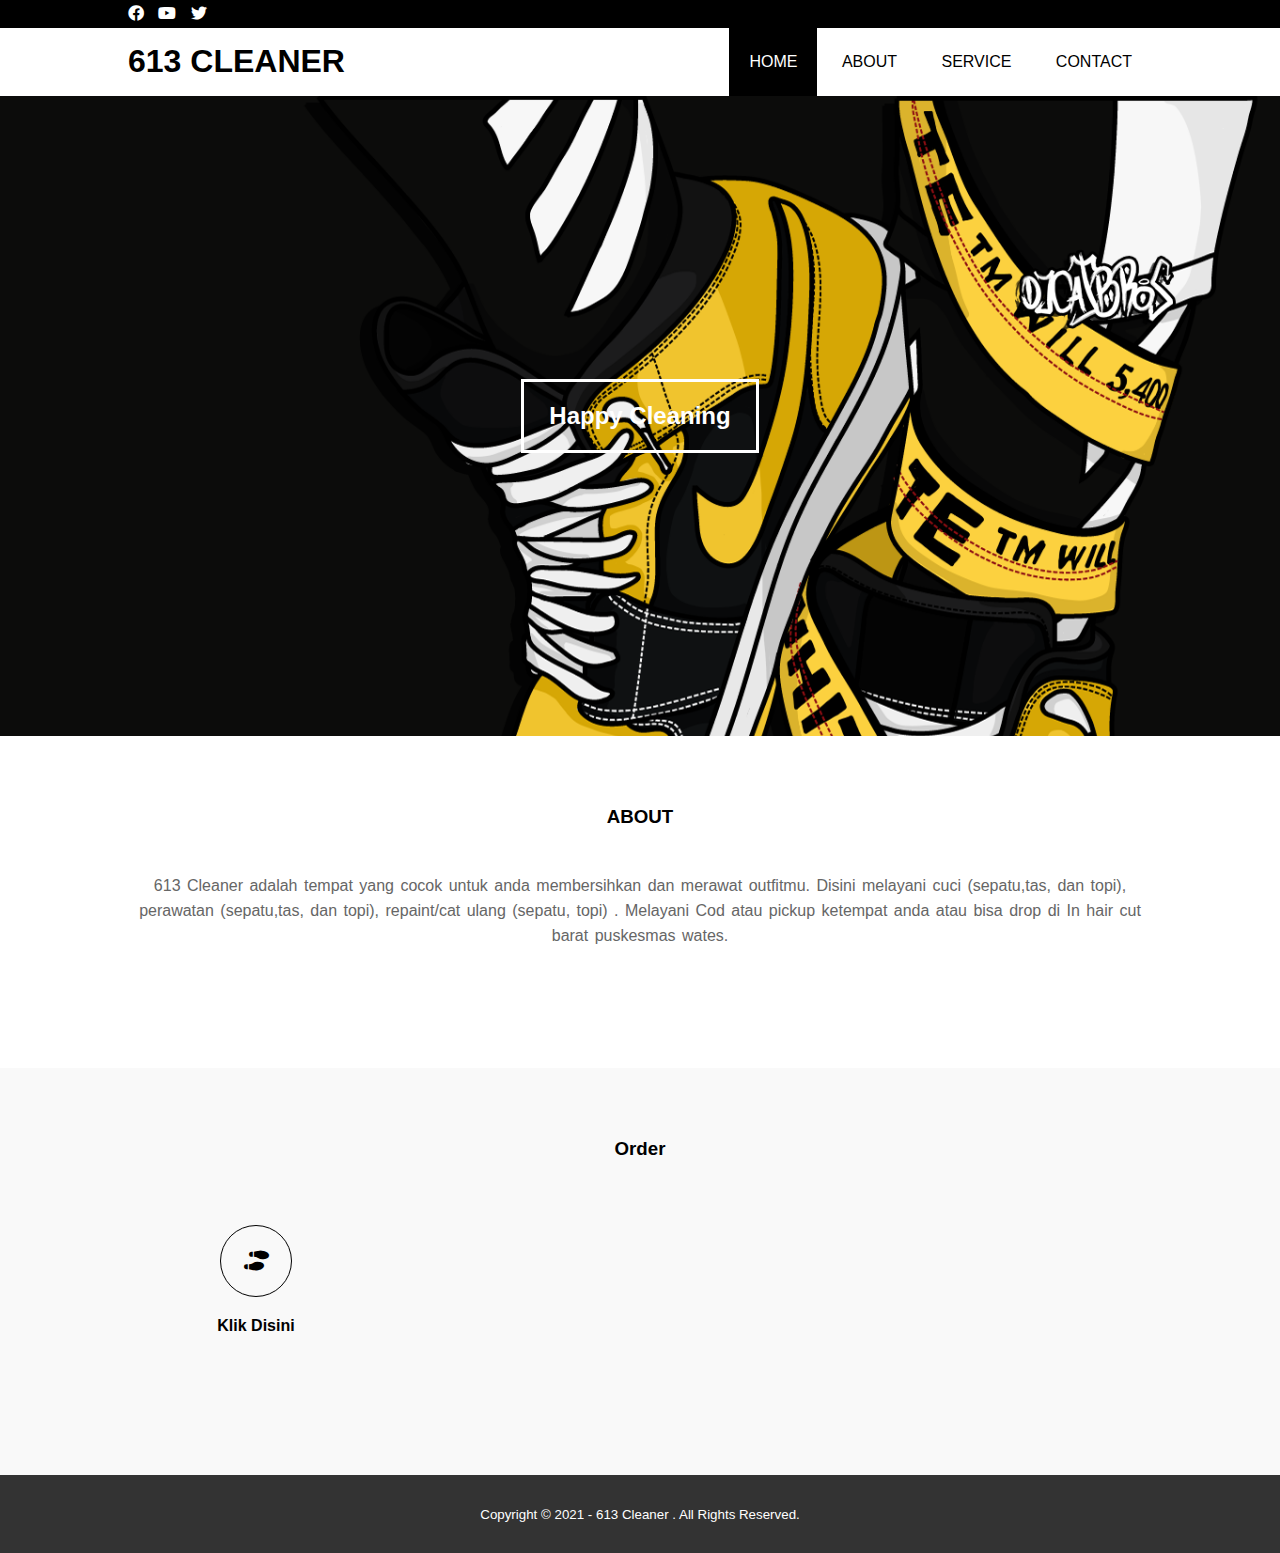
<file: index.html>
<!DOCTYPE html>
<html>
<head>
	<meta charset="utf-8">
	<meta name="viewport" content="width=device-width, initial-scale=1">
	<title>613Cleaner</title>
	<link rel="stylesheet" type="text/css" href="css/style.css">
	<link rel="stylesheet" type="text/css" href="https://cdnjs.cloudflare.com/ajax/libs/font-awesome/5.13.0/css/all.min.css">
	<script src="https://code.jquery.com/jquery-3.5.1.min.js" integrity="sha256-9/aliU8dGd2tb6OSsuzixeV4y/faTqgFtohetphbbj0=" crossorigin="anonymous"></script>
</head>
<body>
	<!-- loader -->
	<div class="bg-loader">
		<div class="loader"></div>
	</div>

	<!-- header -->
	<div class="medsos">
		<div class="container">
			<ul>
				<li><a href="#"><i class="fab fa-facebook"></i></a></li>
				<li><a href="#"><i class="fab fa-youtube"></i></a></li>
				<li><a href="#"><i class="fab fa-twitter"></i></a></li>
			</ul>
		</div>
	</div>
	<header>
		<div class="container">
			<h1><a href="index.html">613 CLEANER</a></h1>
			<ul>
				<li class="active"><a href="index.html">HOME</a></li>
				<li><a href="about.html">ABOUT</a></li>
				<li><a href="service.html">SERVICE</a></li>
				<li><a href="contact.html">CONTACT</a></li>
			</ul>
		</div>
	</header>

	<!-- banner -->
	<section class="banner">
		<h2>Happy Cleaning</h2>
	</section>

	<!-- about -->
	<section class="about">
		<div class="container">
			<h3>ABOUT</h3>
			<p>613 Cleaner adalah tempat yang cocok untuk anda membersihkan dan merawat outfitmu. Disini melayani cuci (sepatu,tas, dan topi), perawatan (sepatu,tas, dan topi), repaint/cat ulang (sepatu, topi) . Melayani Cod atau pickup ketempat anda atau bisa drop di In hair cut barat puskesmas wates.</p>
		</div>
	</section>

	<!-- service -->
	<section class="service">
		<div class="container">
			<h3>Order</h3>
			<div class="box">
				<div class="col-4">
					<div class="icon"><i class="fas fa-shoe-prints"></i></div>
					<h4><a href="https://api.whatsapp.com/send/?phone=%2B6282242103535&text&app_absent=0">Klik Disini </h4>
				</div>
				
			</div>
		</div>
	</section>

	<!-- footer -->
	<footer>
		<div class="container">
			<small>Copyright &copy; 2021 - 613 Cleaner . All Rights Reserved.</small>
		</div>
	</footer>


	<script type="text/javascript">
		$(document).ready(function(){
			$(".bg-loader").hide();
		})
	</script>
</body>
</html>
</file>
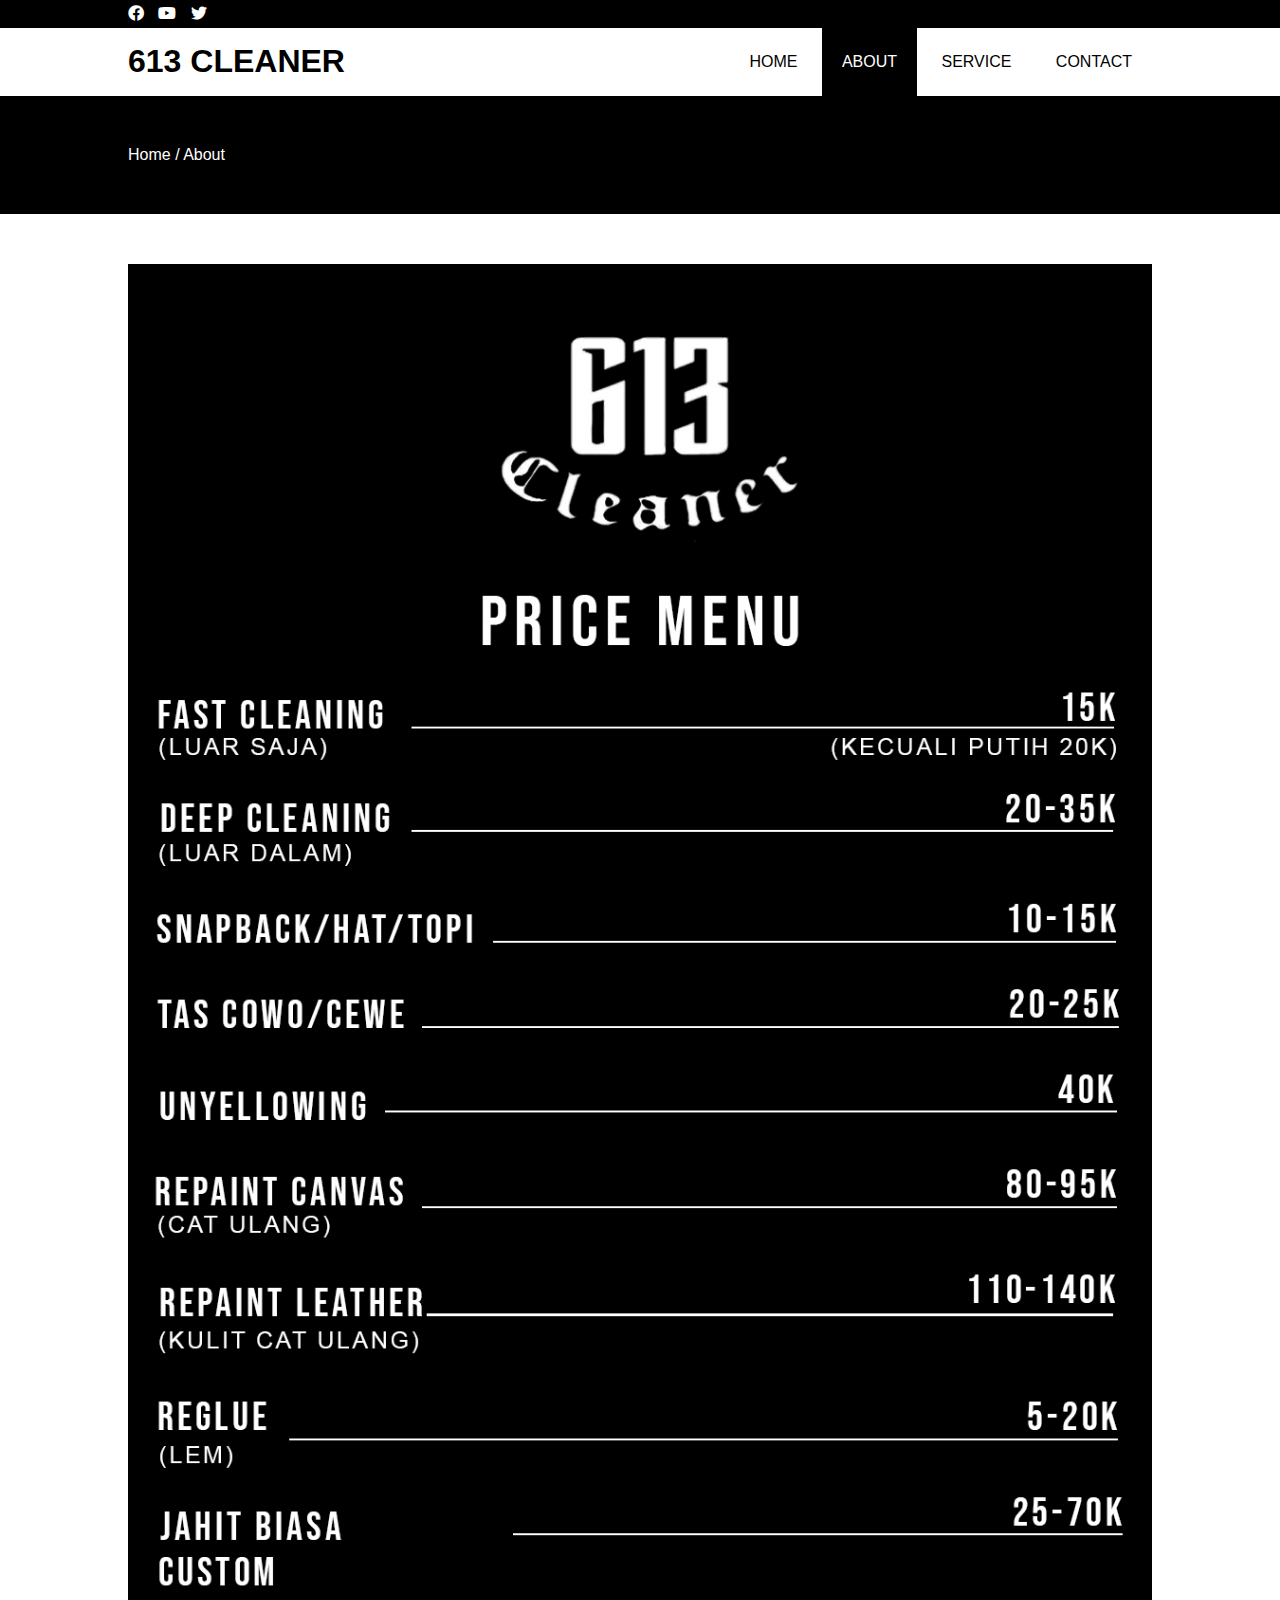
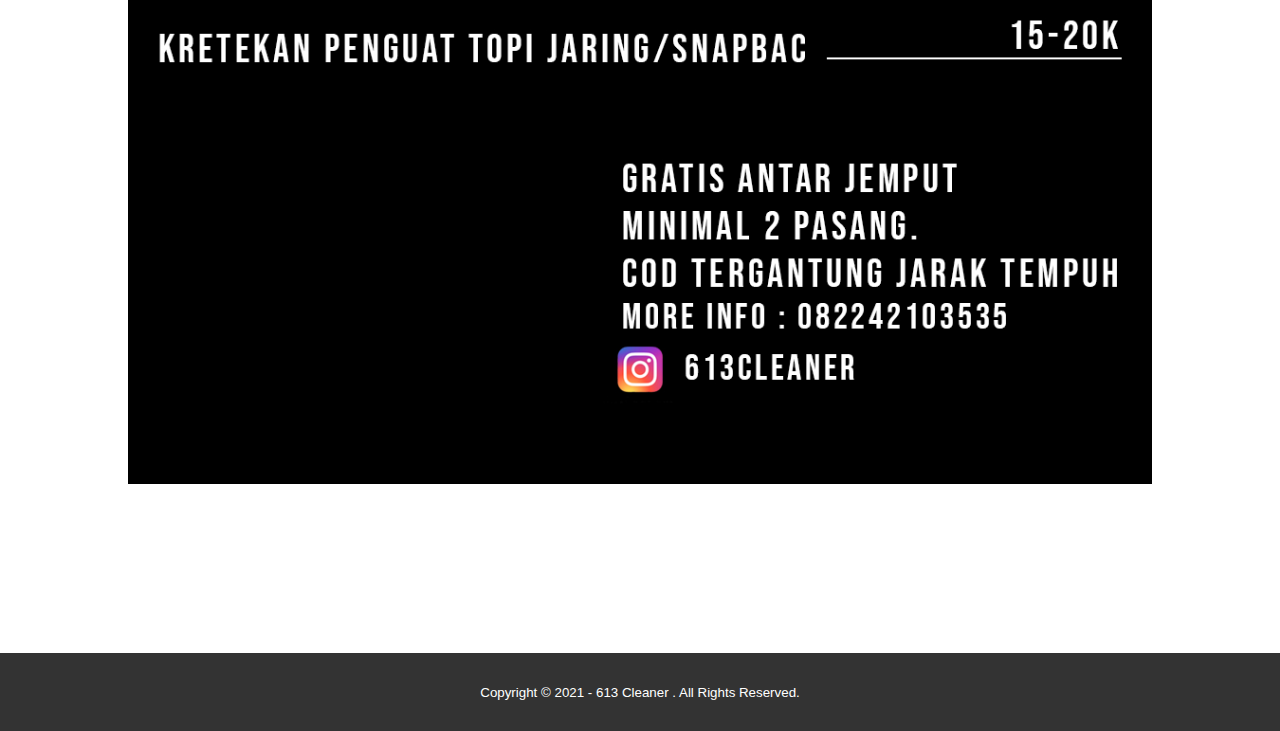
<file: about.html>
<!DOCTYPE html>
<html>
<head>
	<meta charset="utf-8">
	<meta name="viewport" content="width=device-width, initial-scale=1">
	<title>613 Cleaner</title>
	<link rel="stylesheet" type="text/css" href="css/style.css">
	<link rel="stylesheet" type="text/css" href="https://cdnjs.cloudflare.com/ajax/libs/font-awesome/5.13.0/css/all.min.css">
	<script src="https://code.jquery.com/jquery-3.5.1.min.js" integrity="sha256-9/aliU8dGd2tb6OSsuzixeV4y/faTqgFtohetphbbj0=" crossorigin="anonymous"></script>
</head>
<body>
	<!-- loader -->
	<div class="bg-loader">
		<div class="loader"></div>
	</div>

	<!-- header -->
	<div class="medsos">
		<div class="container">
			<ul>
				<li><a href="#"><i class="fab fa-facebook"></i></a></li>
				<li><a href="#"><i class="fab fa-youtube"></i></a></li>
				<li><a href="#"><i class="fab fa-twitter"></i></a></li>
			</ul>
		</div>
	</div>
	<header>
		<div class="container">
			<h1><a href="index.html">613 CLEANER</a></h1>
			<ul>
				<li><a href="index.html">HOME</a></li>
				<li class="active"><a href="about.html">ABOUT</a></li>
				<li><a href="service.html">SERVICE</a></li>
				<li><a href="contact.html">CONTACT</a></li>
			</ul>
		</div>
	</header>

	<!-- label -->
	<section class="label">
		<div class="container">
			<p>Home / About</p>
		</div>
	</section>

	<!-- about -->
	<section class="about">
		<div class="container">
			<img src="img/PRINCE.jpg" width="100%">
			<h3></h3>
			<p></p>
			
		</div>
	</section>

	<!-- footer -->
	<footer>
		<div class="container">
			<small>Copyright &copy; 2021 - 613 Cleaner . All Rights Reserved.</small>
		</div>
	</footer>


	<script type="text/javascript">
		$(document).ready(function(){
			$(".bg-loader").hide();
		})
	</script>
</body>
</html>
</file>
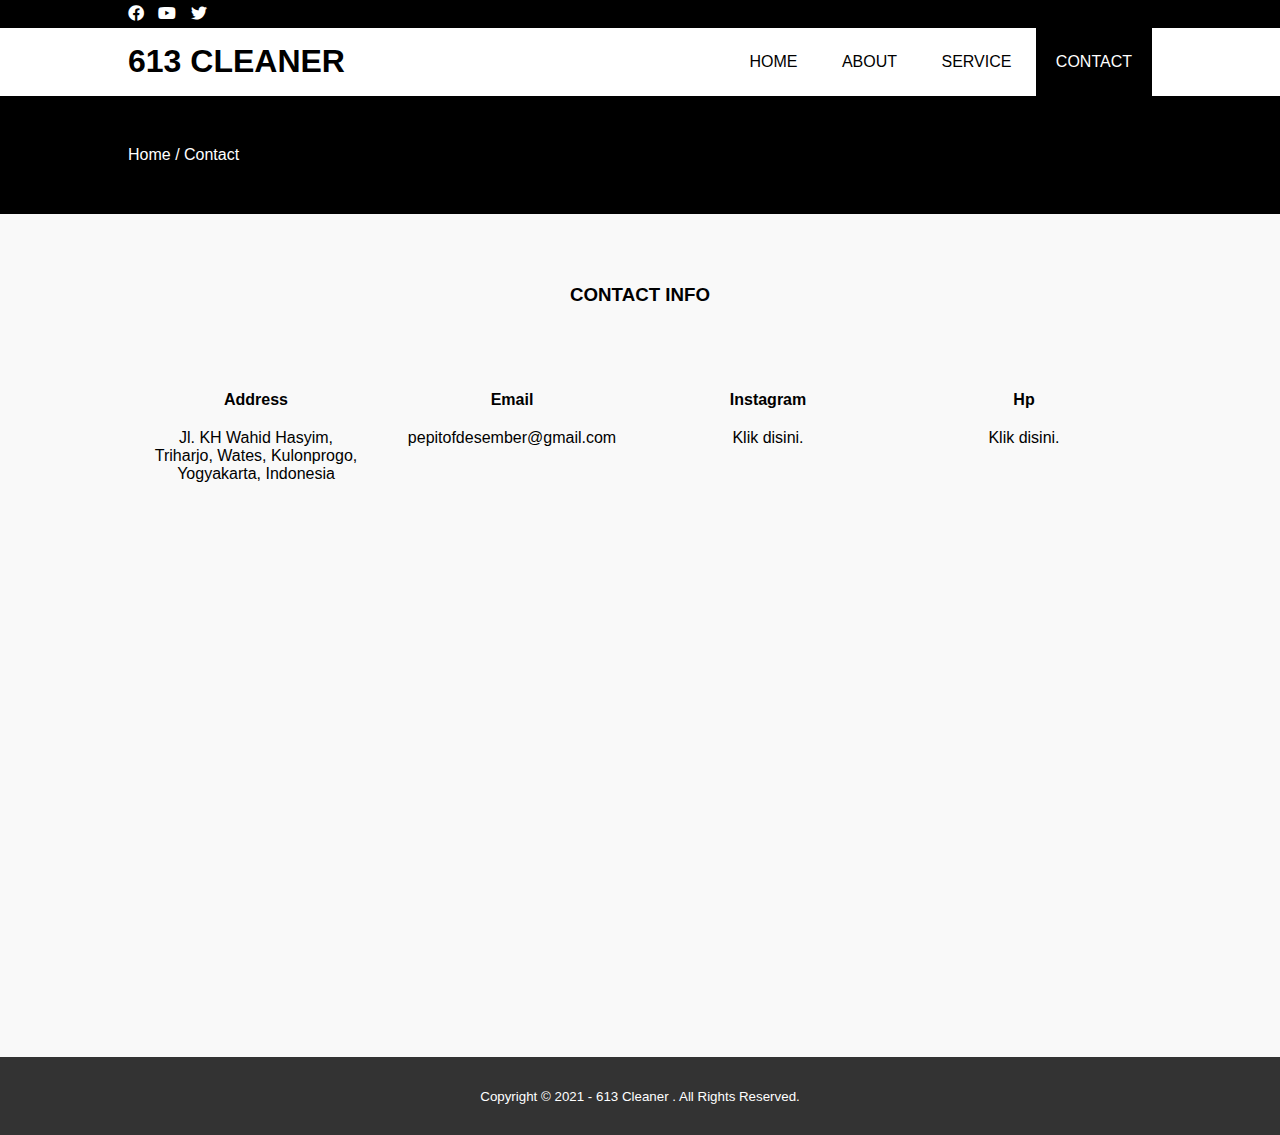
<file: contact.html>
<!DOCTYPE html>
<html>
<head>
	<meta charset="utf-8">
	<meta name="viewport" content="width=device-width, initial-scale=1">
	<title>613 Cleaner</title>
	<link rel="stylesheet" type="text/css" href="css/style.css">
	<link rel="stylesheet" type="text/css" href="https://cdnjs.cloudflare.com/ajax/libs/font-awesome/5.13.0/css/all.min.css">
	<script src="https://code.jquery.com/jquery-3.5.1.min.js" integrity="sha256-9/aliU8dGd2tb6OSsuzixeV4y/faTqgFtohetphbbj0=" crossorigin="anonymous"></script>
</head>
<body>
	<!-- loader -->
	<div class="bg-loader">
		<div class="loader"></div>
	</div>

	<!-- header -->
	<div class="medsos">
		<div class="container">
			<ul>
				<li><a href="#"><i class="fab fa-facebook"></i></a></li>
				<li><a href="#"><i class="fab fa-youtube"></i></a></li>
				<li><a href="#"><i class="fab fa-twitter"></i></a></li>
			</ul>
		</div>
	</div>
	<header>
		<div class="container">
			<h1><a href="index.html">613 CLEANER</a></h1>
			<ul>
				<li><a href="index.html">HOME</a></li>
				<li><a href="about.html">ABOUT</a></li>
				<li><a href="service.html">SERVICE</a></li>
				<li class="active"><a href="contact.html">CONTACT</a></li>
			</ul>
		</div>
	</header>

	<!-- label -->
	<section class="label">
		<div class="container">
			<p>Home / Contact</p>
		</div>
	</section>

	<!-- service -->
	<section class="service">
		<div class="container">
			<h3>CONTACT INFO</h3>
			<div class="box">
				<div class="col-4">
					<h4>Address</h4>
					<p>Jl. KH Wahid Hasyim, Triharjo, Wates, Kulonprogo, Yogyakarta, Indonesia </p>
				</div>
				<div class="col-4">
					<h4>Email</h4>
					<a href="mailto:pepitofdesember@gmail.com">
						pepitofdesember@gmail.com
					</a>
				</div>
				<div class="col-4">
					<h4>Instagram</h4>
					<a href="https://www.instagram.com/613cleaner/"> Klik disini.</a>
				</div>
				<div class="col-4">
					<h4>Hp</h4>
					<a href="https://api.whatsapp.com/send/?phone=%2B6282242103535&text&app_absent=0"> Klik disini.</a>
				</div>
			</div>
			<iframe src="https://www.google.com/maps/embed?pb=!1m18!1m12!1m3!1d247.00156249491764!2d110.13319221675272!3d-7.892453120229315!2m3!1f0!2f0!3f0!3m2!1i1024!2i768!4f13.1!3m3!1m2!1s0x2e7ae37c7960ed51%3A0xcd9e8df8b2852568!2zN8KwNTMnMzMuMCJTIDExMMKwMDcnNTkuNiJF!5e0!3m2!1sid!2sid!4v1604654670409!5m2!1sid!2sid" width="100%" height="450" frameborder="0" style="border:0;" allowfullscreen="" aria-hidden="false" tabindex="0"></iframe>
		</div>
	</section>

	<!-- footer -->
	<footer>
		<div class="container">
			<small>Copyright &copy; 2021 - 613 Cleaner . All Rights Reserved.</small>
		</div>
	</footer>


	<script type="text/javascript">
		$(document).ready(function(){
			$(".bg-loader").hide();
		})
	</script>
</body>
</html>
</file>
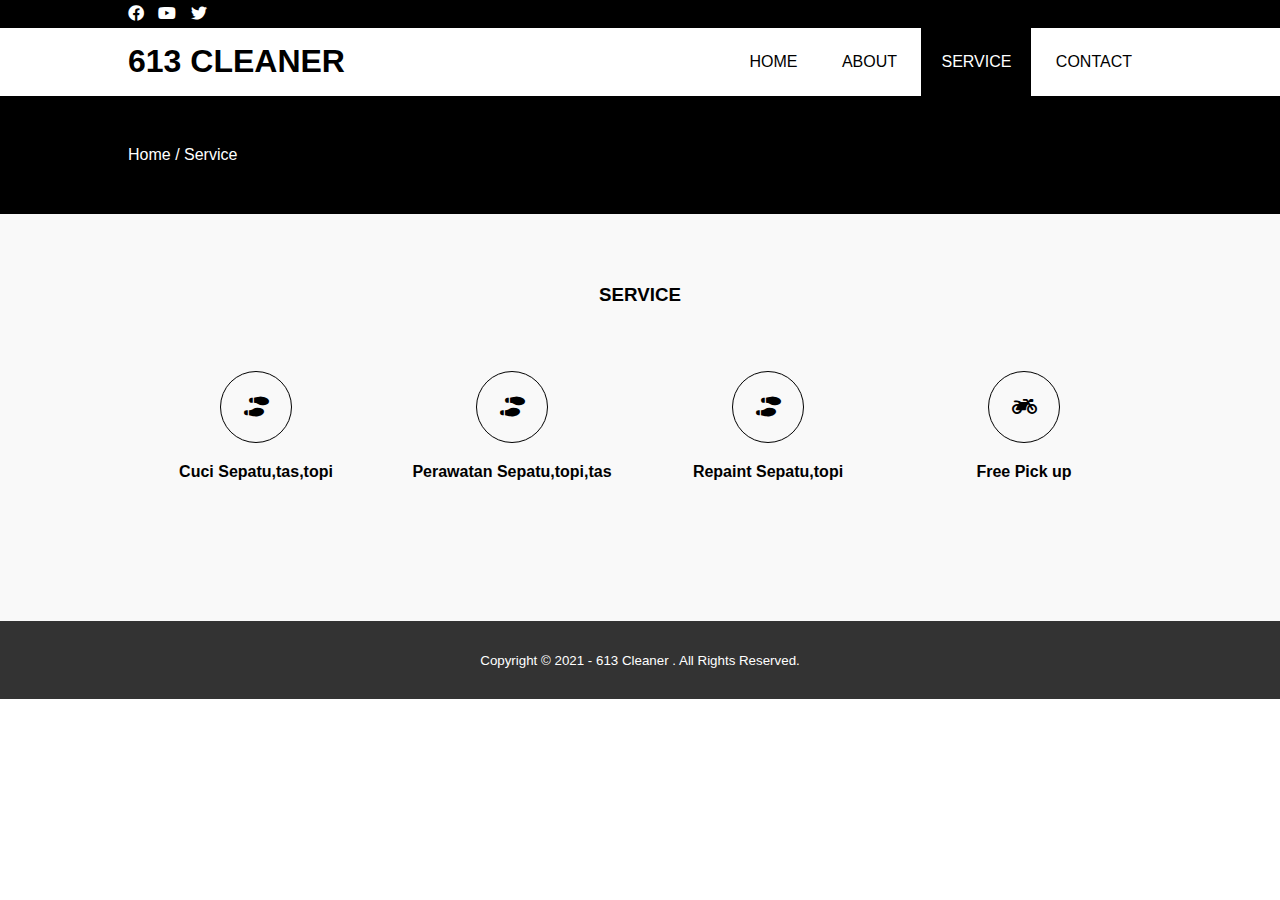
<file: service.html>
<!DOCTYPE html>
<html>
<head>
	<meta charset="utf-8">
	<meta name="viewport" content="width=device-width, initial-scale=1">
	<title>613 Cleaner</title>
	<link rel="stylesheet" type="text/css" href="css/style.css">
	<link rel="stylesheet" type="text/css" href="https://cdnjs.cloudflare.com/ajax/libs/font-awesome/5.13.0/css/all.min.css">
	<script src="https://code.jquery.com/jquery-3.5.1.min.js" integrity="sha256-9/aliU8dGd2tb6OSsuzixeV4y/faTqgFtohetphbbj0=" crossorigin="anonymous"></script>
</head>
<body>
	<!-- loader -->
	<div class="bg-loader">
		<div class="loader"></div>
	</div>

	<!-- header -->
	<div class="medsos">
		<div class="container">
			<ul>
				<li><a href="#"><i class="fab fa-facebook"></i></a></li>
				<li><a href="#"><i class="fab fa-youtube"></i></a></li>
				<li><a href="#"><i class="fab fa-twitter"></i></a></li>
			</ul>
		</div>
	</div>
	<header>
		<div class="container">
			<h1><a href="index.html">613 CLEANER</a></h1>
			<ul>
				<li><a href="index.html">HOME</a></li>
				<li><a href="about.html">ABOUT</a></li>
				<li class="active"><a href="service.html">SERVICE</a></li>
				<li><a href="contact.html">CONTACT</a></li>
			</ul>
		</div>
	</header>

	<!-- label -->
	<section class="label">
		<div class="container">
			<p>Home / Service</p>
		</div>
	</section>

	<!-- service -->
	<section class="service">
		<div class="container">
			<h3>SERVICE</h3>
			<div class="box">
				<div class="col-4">
					<div class="icon"><i class="fas fa-shoe-prints"></i></div>
					<h4>Cuci Sepatu,tas,topi </h4>
				</div>
				<div class="col-4">
					<div class="icon"><i class="fas fa-shoe-prints"></i></div>
					<h4>Perawatan Sepatu,topi,tas</h4>
				</div>
				<div class="col-4">
					<div class="icon"><i class="fas fa-shoe-prints"></i></div>
					<h4>Repaint Sepatu,topi</h4>
				</div>
				<div class="col-4">
					<div class="icon"><i class="fas fa-motorcycle"></i></div>
					<h4>Free Pick up</h4>
				</div>
			</div>
		</div>
	</section>

	<!-- footer -->
	<footer>
		<div class="container">
			<small>Copyright &copy; 2021 - 613 Cleaner . All Rights Reserved.</small>
		</div>
	</footer>


	<script type="text/javascript">
		$(document).ready(function(){
			$(".bg-loader").hide();
		})
	</script>
</body>
</html>
</file>
<file: css/style.css>
* {
	padding:0;
	margin:0;
	font-family: sans-serif;
}
a {
	color: inherit;
	text-decoration: none;
}
.medsos {
	padding:5px 0;
	background-color: #000000;
}
.medsos ul li {
	display: inline-block;
	color: #fff;
	margin-right: 10px;
}
.container {
	width:80%;
	margin:0 auto;
}
.container:after {
	content:'';
	display: block;
	clear: both;
}
header h1 {
	float: left;
	padding:15px 0;
	color: #000000;
}
header ul {
	float: right;
}
header ul li {
	display: inline-block;
}
header ul li a {
	padding:25px 20px;
	display: inline-block;
}
header ul li a:hover {
	background-color: #000000;
	color: #fff;
}
.active {
	background-color: #000000;
	color: #fff;
}
.banner {
	height: 60vh;
	background-image: url('../img/bg.png');
	background-size: cover;
	position: relative;
	display: flex;
	justify-content: center;
	align-items: center;
}
.banner:after {
	content:'';
	display: block;
	position: absolute;
	top: 0;
	left: 0;
	right: 0;
	bottom: 0;
	background-color: rgba(43,41,41,1, );
}
.banner h2 {
	color: #fff;
	z-index: 1;
	padding: 20px 25px;
	border:3px solid #fff;
}
section {
	padding:50px 0;
}
section h3 {
	text-align: center;
	padding:20px 0;
	color: #000000;
	margin-bottom: 25px;
}
.about,
.service {
	padding-bottom: 100px;
}
.about p {
	color: #666;
	word-spacing: 2px;
	line-height: 25px;
	margin-bottom: 20px;
	text-align: center;
}
.service {
	background-color: #f9f9f9;
}
.box {
	color: #000000;
}
.box:after {
	content: '';
	display: block;
	clear: both;
}
.box .col-4 {
	width:25%;
	padding:20px;
	box-sizing: border-box;
	text-align: center;
	float: left;
}
.icon {
	width:70px;
	height:70px;
	border:1px solid;
	border-radius: 50%;
	text-align: center;
	line-height: 70px;
	font-size: 20px;
	margin:0 auto;
}
.box .col-4 h4 {
	margin:20px 0;
}
footer {
	padding:30px 0;
	background-color: #333;
	color: #fff;
	text-align: center;
}
.bg-loader {
	background-color: #eee;
	position: fixed;
	top: 0;
	left: 0;
	right: 0;
	bottom: 0;
	z-index: 9999;
	display: flex;
	justify-content: center;
	align-items: center;
}
.bg-loader .loader {
	width:100px;
	height: 100px;
	border:3px solid #fff;
	border-radius: 50%;
	border-top-color: #000000;
	border-right-color: #000000;
	border-bottom-color: #000000;
	animation: puterin .8s linear infinite;
}
.label {
	background-color: #000000;
	color: #fff;
}
@keyframes puterin {
	100% {
		transform: rotate(360deg);
	}
}
@media screen and (max-width: 768px){
	.container {
		width:90%;
	}
	header h1 {
		text-align: center;
		float: none;
	}
	header ul {
		text-align: center;
		float: none;
	}
	.box .col-4 {
		width:100%;
		float: none;
		margin-bottom: 20px;
	}
}
</file>
